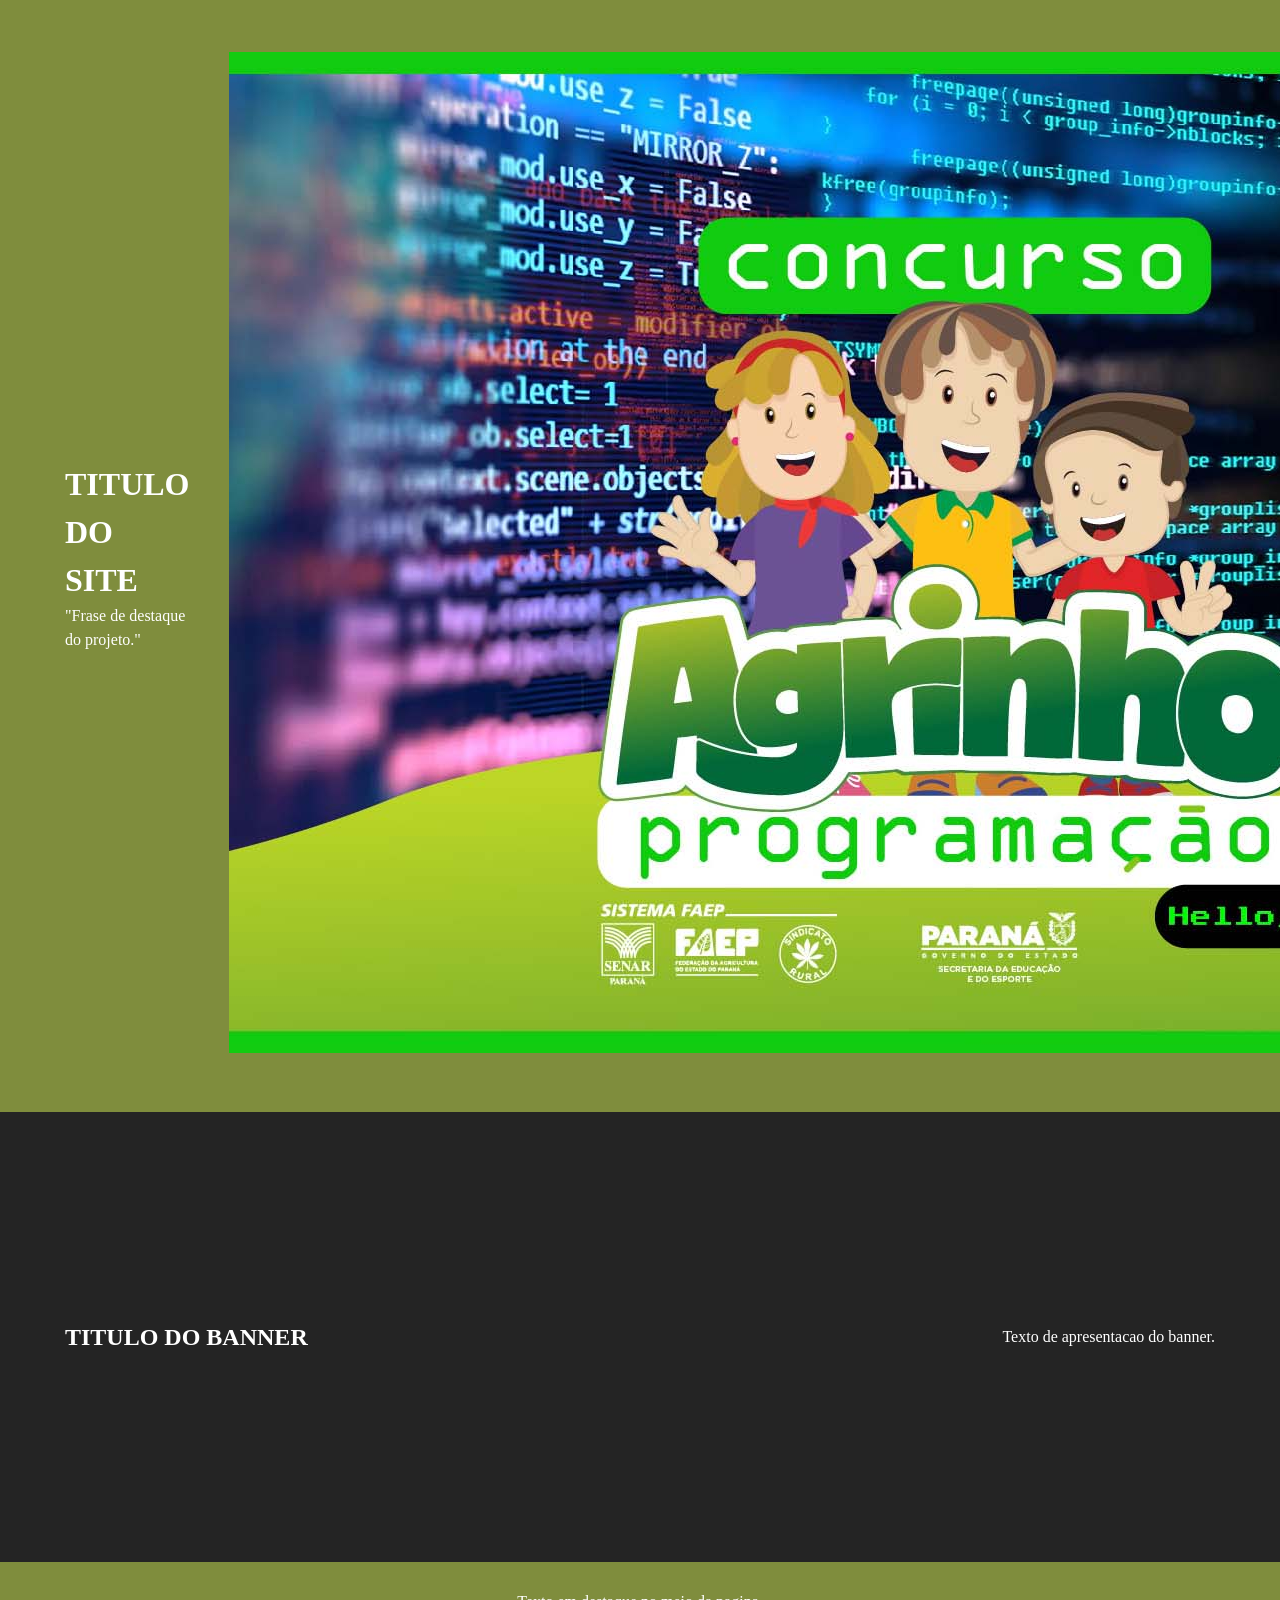
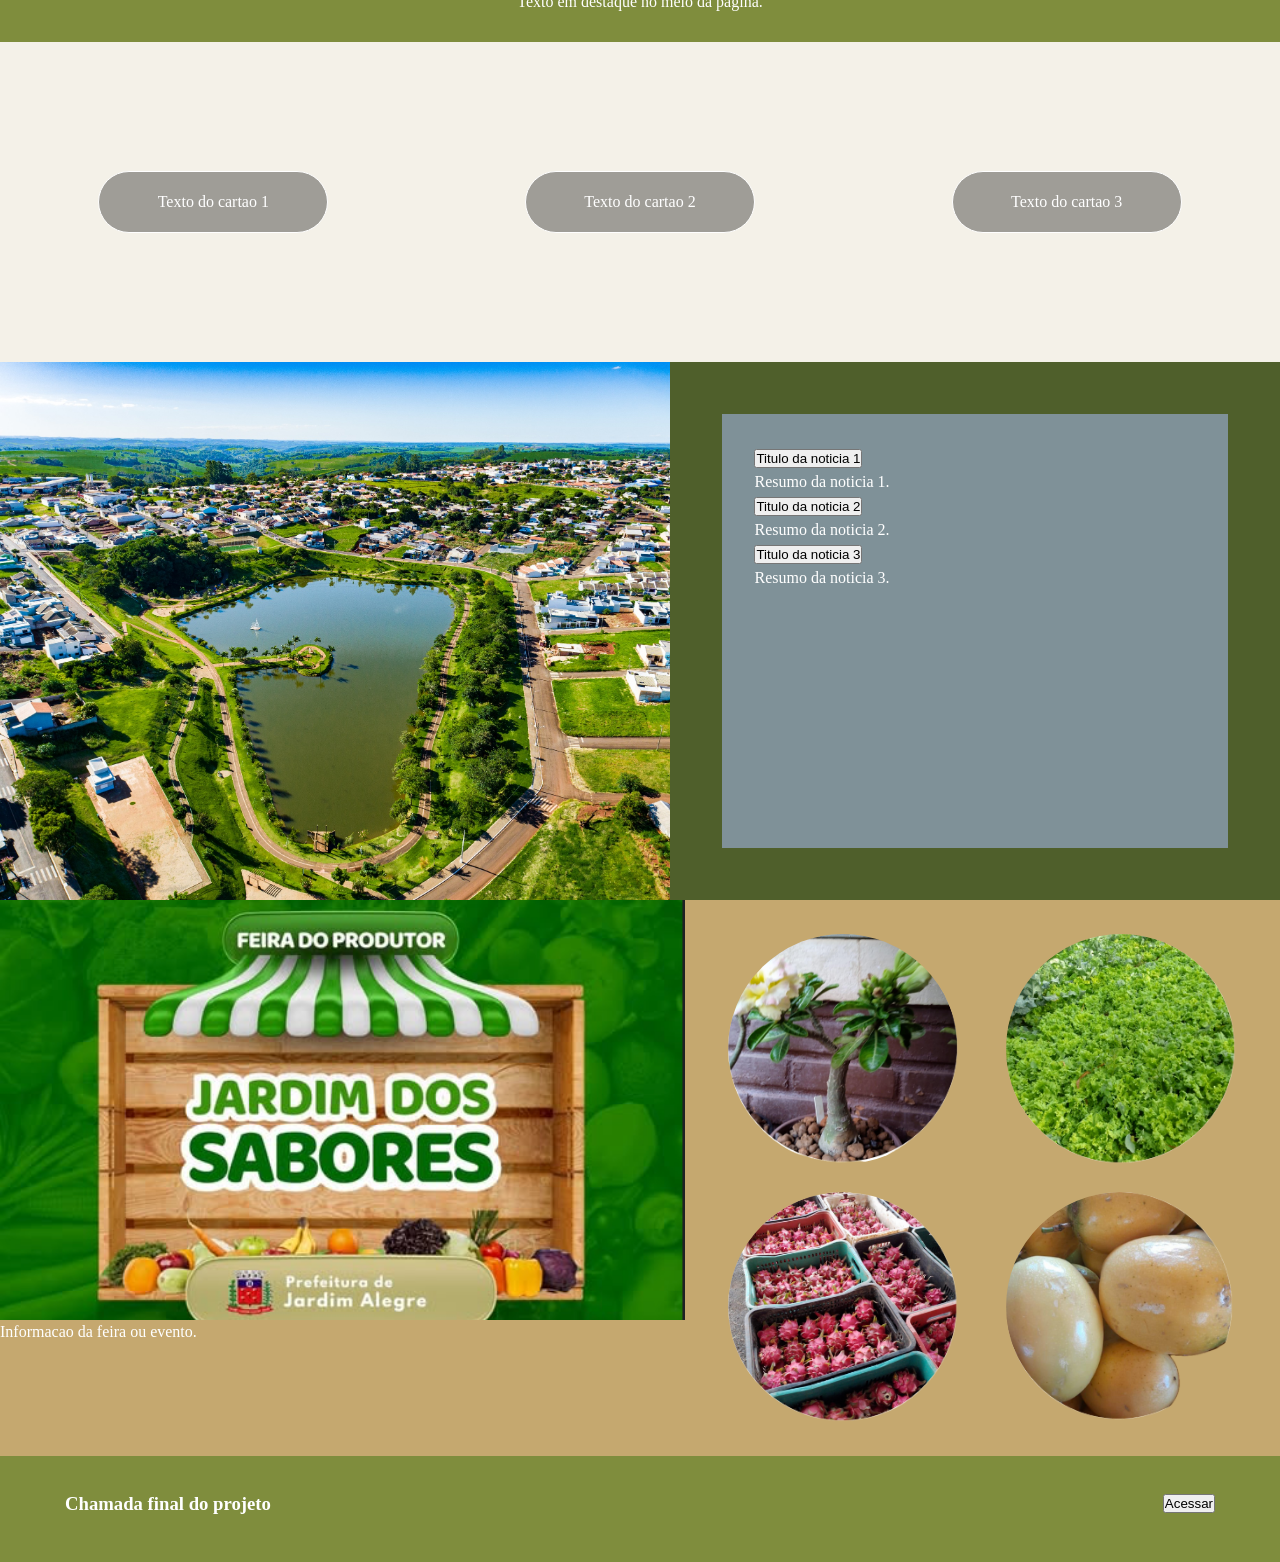
<file: P_BASE/index.html>
<!DOCTYPE html>
<html lang="pt-BR">
<head>
  <meta charset="UTF-8" />
  <meta name="viewport" content="width=device-width, initial-scale=1.0" />
  <title>Agrinho - Estrutura Base</title>

  <!-- Fontes (opcional) -->
  <!-- <link rel="preconnect" href="https://fonts.googleapis.com" /> -->
  <!-- <link rel="preconnect" href="https://fonts.gstatic.com" crossorigin /> -->
  <!-- <link href="https://fonts.googleapis.com/css2?family=Cinzel:wght@400;600;700&family=Playfair+Display:wght@400;600&display=swap" rel="stylesheet" /> -->

  <!-- CSS principal -->
  <link rel="stylesheet" href="style.css" />
</head>
<body>
  <!-- SECAO 1: TOPO (titulo + imagem) -->
  <header class="topo">
    <div class="conteiner topo-grade">
      <div class="topo-esquerda">
        <h1>TITULO<br>DO SITE</h1>
        <p class="frase">
          "Frase de destaque do projeto."
        </p>
      </div>
      <div class="topo-direita">
        <!-- Coloque sua imagem aqui -->
        <img src="./assets/logo-agrinho.jpg" alt="Logo ou imagem principal">
      </div>
    </div>
  </header>

  <!-- SECAO 2: BANNER COM IMAGEM DE FUNDO -->
  <section class="banner">
    <div class="sobreposicao">
      <div class="conteiner banner-conteudo">
        <h2>TITULO DO BANNER</h2>
        <p>Texto de apresentacao do banner.</p>
      </div>
    </div>
  </section>

  <!-- SECAO 3: FAIXA DE TEXTO -->
  <section class="faixa-texto">
    <div class="conteiner">
      <p>Texto em destaque no meio da pagina.</p>
    </div>
  </section>

  <!-- SECAO 4: CARTOES COM IMAGENS -->
  <section class="cartoes">
    <!-- CARTAO 1 -->
    <article class="cartao cartao-1">
      <div class="bolha">Texto do cartao 1</div>
    </article>
    <!-- CARTAO 2 -->
    <article class="cartao cartao-2">
      <div class="bolha">Texto do cartao 2</div>
    </article>
    <!-- CARTAO 3 -->
    <article class="cartao cartao-3">
      <div class="bolha">Texto do cartao 3</div>
    </article>
  </section>

  <!-- SECAO 5: NOTICIAS -->
  <section class="noticias">
    <div class="noticias-esquerda">
      <!-- Imagem grande da secao -->
      <img src="./assets/fundo-5.jpg" alt="Imagem da secao de noticias">
      <h3>TITULO</h3>
    </div>
    <aside class="noticias-direita">
      <!-- Noticia 1 -->
      <h4><button type="button" class="gatilho-noticia">Titulo da noticia 1</button></h4>
      <p>Resumo da noticia 1.</p>
      <!-- Noticia 2 -->
      <h4><button type="button" class="gatilho-noticia">Titulo da noticia 2</button></h4>
      <p>Resumo da noticia 2.</p>
      <!-- Noticia 3 -->
      <h4><button type="button" class="gatilho-noticia">Titulo da noticia 3</button></h4>
      <p>Resumo da noticia 3.</p>
    </aside>
  </section>

  <!-- SECAO 6: FEIRA + GALERIA -->
  <section class="feira">
    <div class="feira-esquerda">
      <img src="./assets/fundo-6.png" alt="Imagem da feira">
      <p>Informacao da feira ou evento.</p>
    </div>
    <div class="feira-direita">
      <img src="./assets/link-1.png" alt="Imagem 1">
      <img src="./assets/link-2.png" alt="Imagem 2">
      <img src="./assets/link-3.png" alt="Imagem 3">
      <img src="./assets/link-4.png" alt="Imagem 4">
    </div>
  </section>

  <!-- SECAO FINAL: CHAMADA PARA ACAO (opcional) -->
  <section class="chamada-final">
    <div class="conteiner chamada-final-conteiner">
      <h3>Chamada final do projeto</h3>
      <button type="button" class="botao-chamada-final">Acessar</button>
    </div>
  </section>

  <!-- MODAIS (opcional) -->
  <!-- Modal de video -->
  <!-- Modal de noticias -->
  <!-- Modal de quiz -->

  <!-- JS (opcional) -->
  <!-- <script src="script-video.js"></script> -->
  <!-- <script src="script-noticias.js"></script> -->
  <!-- <script src="script-quiz.js"></script> -->
</body>
</html>
</file>
<file: P_BASE/style.css>
/* BASE CSS - Estrutura inicial do projeto */

/* VARIAVEIS DE COR (AJUSTE AQUI) */
:root {
  --verde-oliva: #7f8d3d;
  --verde-escuro: #4f5f2b;
  --vinho: #5a022f;
  --bege: #c5a86f;
  --azul-caixa: #7f9198;
  --branco: #ffffff;
}

/* RESET BASICO */
* {
  margin: 0;
  padding: 0;
  box-sizing: border-box;
}

/* CONFIGURACAO GLOBAL */
body {
  font-family: "Playfair Display", serif;
  background: #f4f1e8;
  color: var(--branco);
  line-height: 1.5;
}

.conteiner {
  width: min(1150px, 92%);
  margin: 0 auto;
}

/* SECAO TOPO */
.topo {
  background: var(--verde-oliva);
  padding: 52px 0;
}

.topo-grade {
  display: grid;
  grid-template-columns: 1fr 1fr;
  align-items: center;
  gap: 40px;
}

/* BANNER */
.banner {
  min-height: 50vh;
  background: #333; /* Troque pela imagem: background: url(...) center / cover no-repeat; */
}

.sobreposicao {
  background: rgba(0, 0, 0, 0.3);
  min-height: inherit;
}

.banner-conteudo {
  min-height: 50vh;
  display: flex;
  justify-content: space-between;
  align-items: center;
  gap: 24px;
}

/* FAIXA DE TEXTO */
.faixa-texto {
  background: var(--verde-oliva);
  text-align: center;
  padding: 28px 0;
}

/* CARTOES */
.cartoes {
  display: grid;
  grid-template-columns: repeat(3, 1fr);
}

.cartao {
  min-height: 320px;
  display: grid;
  place-items: center;
  background-size: cover;
  background-position: center;
}

.bolha {
  width: min(230px, 90%);
  padding: 18px;
  border: 1px solid #fff;
  border-radius: 999px;
  text-align: center;
  background: rgba(0, 0, 0, 0.35);
}

/* NOTICIAS */
.noticias {
  display: grid;
  grid-template-columns: 1.1fr 1fr;
  background: var(--verde-escuro);
}

.noticias-esquerda img {
  width: 100%;
  height: 100%;
  object-fit: cover;
  min-height: 360px;
}

.noticias-direita {
  margin: 52px;
  background: var(--azul-caixa);
  padding: 32px;
}

/* FEIRA */
.feira {
  display: grid;
  grid-template-columns: 1.15fr 1fr;
  background: var(--bege);
}

.feira-esquerda img {
  width: 100%;
  height: 420px;
  object-fit: cover;
  display: block;
}

.feira-direita {
  padding: 34px;
  display: grid;
  grid-template-columns: repeat(2, minmax(120px, 1fr));
  gap: 28px;
  align-content: center;
  justify-items: center;
}

.feira-direita img {
  width: min(230px, 100%);
  aspect-ratio: 1 / 1;
  border-radius: 50%;
  object-fit: cover;
}

/* CHAMADA FINAL */
.chamada-final {
  background: var(--verde-oliva);
  padding: 34px 0 44px;
}

.chamada-final-conteiner {
  display: flex;
  align-items: center;
  justify-content: space-between;
  gap: 18px;
}

/* RESPONSIVIDADE BASICA */
@media (max-width: 980px) {
  .topo-grade,
  .banner-conteudo,
  .noticias,
  .feira {
    grid-template-columns: 1fr;
  }

  .cartoes {
    grid-template-columns: 1fr 1fr;
  }

  .noticias-direita {
    margin: 0;
  }
}

@media (max-width: 640px) {
  .cartoes {
    grid-template-columns: 1fr;
  }

  .feira-direita {
    grid-template-columns: 1fr 1fr;
    gap: 18px;
    padding: 20px;
  }

  .noticias-direita {
    padding: 22px;
  }
}
</file>
